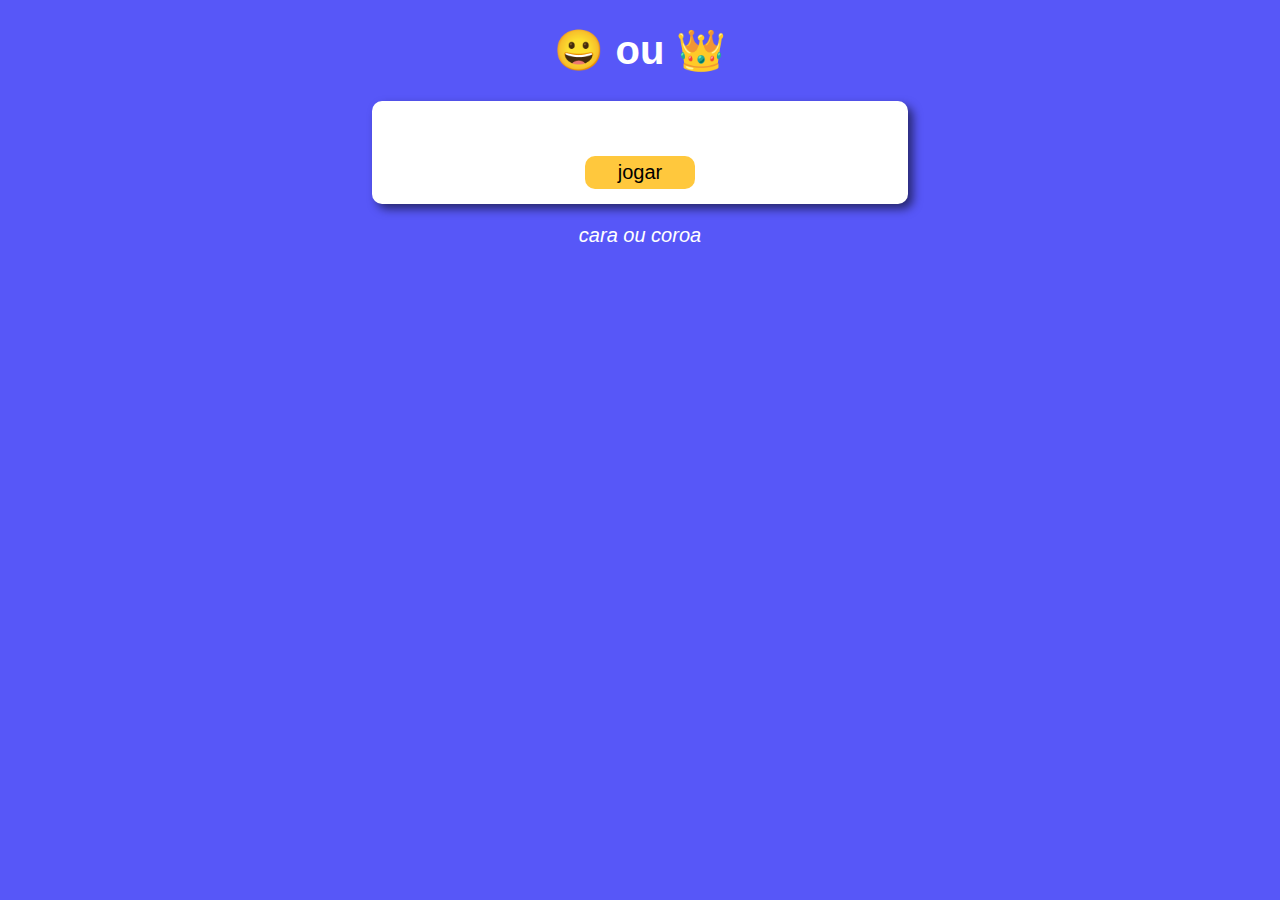
<file: index.html>
<!DOCTYPE html>
<html lang="en">
<head>
    <meta charset="UTF-8">
    <meta http-equiv="X-UA-Compatible" content="IE=edge">
    <meta name="viewport" content="width=device-width, initial-scale=1.0">
    <link rel="shortcut icon" href="./icon/moeda.ico" />
    <link rel="stylesheet" href="css/index.css">
    <script src="js/index.js"></script>
    <title>Cara ou Coroa</title>
    
</head>
<body>
    <header>
        <h1>😀 ou 👑</h1>
    </header>
    <section>
        <div><p id="resultado" ></p></div>
        <div><div id="iniciar" onclick="iniciar()">jogar</div></div>
    </section>
    <footer>
        <p>cara ou coroa</p>
    </footer>
    <ol id="historico"></ol>
</body>
</html>
</file>
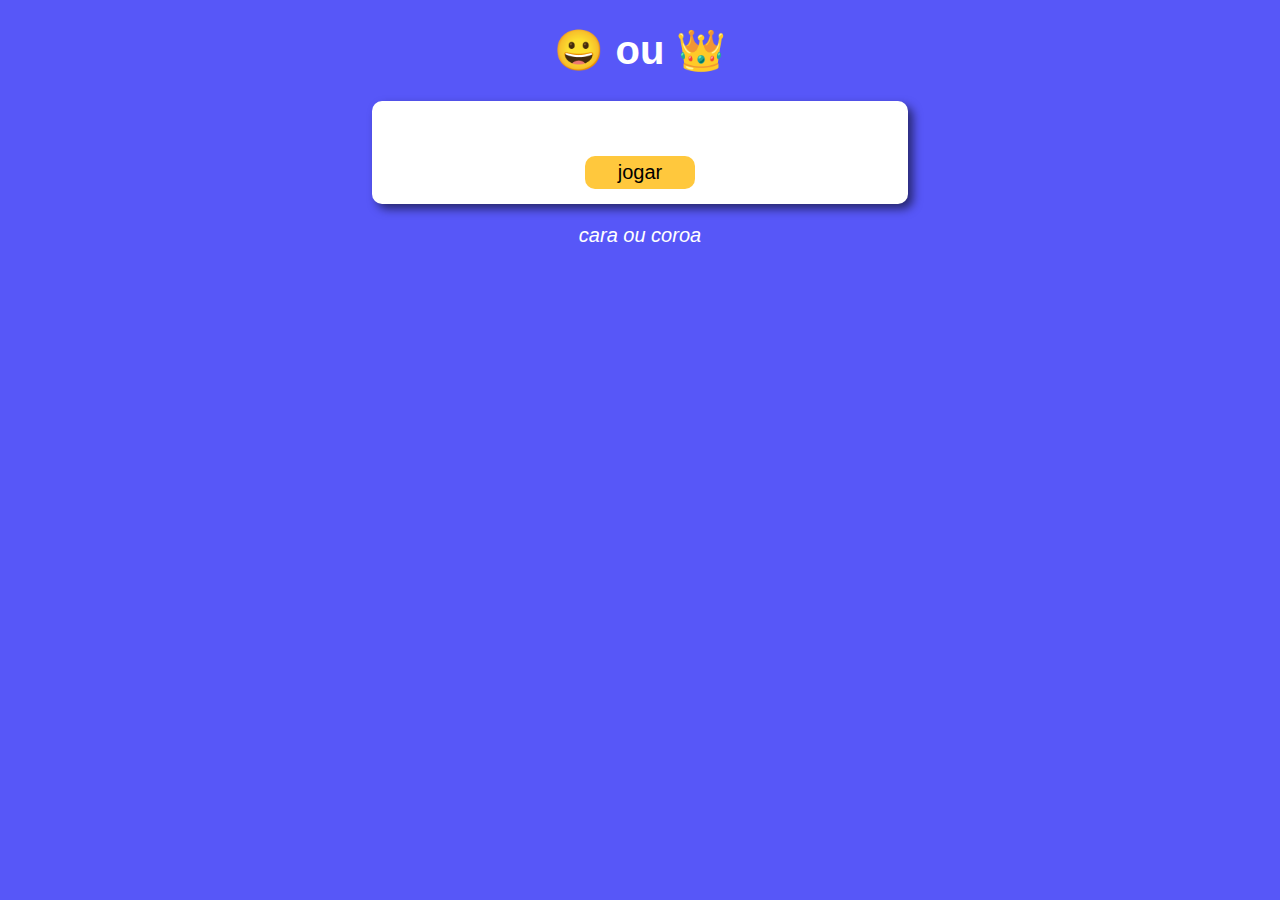
<file: Jogo.html>
<!DOCTYPE html>
<html lang="en">
<head>
    <meta charset="UTF-8">
    <meta http-equiv="X-UA-Compatible" content="IE=edge">
    <meta name="viewport" content="width=device-width, initial-scale=1.0">
    <link rel="shortcut icon" href="./icon/dollar.png" />
    <link rel="stylesheet" href="css/index.css">
    <script src="js/index.js"></script>
    <title>Cara ou Coroa</title>
    
</head>
<body>
    <header>
        <h1>😀 ou 👑</h1>
    </header>
    <section>
        <div><p id="resultado" ></p></div>
        <div><div id="iniciar" onclick="iniciar()">jogar</div></div>
    </section>
    <footer>
        <p>cara ou coroa</p>
    </footer>
    <ol id="historico"></ol>
</body>
</html>
</file>
<file: css/index.css>
body{
    background-color: rgb(87, 87, 248);
    font: normal 15pt arial;
}
header{
    text-align: center;
    color: white;

}
section{
    background-color: white;
    border-radius: 10px;
    padding: 15px;
    width: 40%;
    margin: auto;
    box-shadow: 5px 5px 10px rgba(0, 0, 0, 0.548);

    animation-name: aparecer;
    animation-duration: 1.5s;

}
#resultado{
    font: normal 30pt arial;
    text-align: center;

}
#iniciar{
    width: 100px;
    background-color:#FFC83D;
    text-align: center;
    padding: 5px;
    border-radius: 10px;
    margin: auto;
    cursor: pointer;
}
#historico{
    width: 50px;
    background-color: white;
    text-align: center;
    margin: auto;
    margin-top: 50px;
    border-radius: 10px;
    box-shadow: 5px 5px 10px rgba(0, 0, 0, 0.548);
}


footer{
    text-align: center;
    color: white;
    font-style: italic;
}
.flipAnimation{
    animation-name: flip;
    animation-duration: .5s;
}

@keyframes aparecer {
    from{
        opacity: 0;
    }
    to{
        opacity: 1;
    }
}

@keyframes flip {
    from{
        transform: rotateX(0deg);
    }
    to{
        transform: rotateX(360deg);
    }
}
</file>
